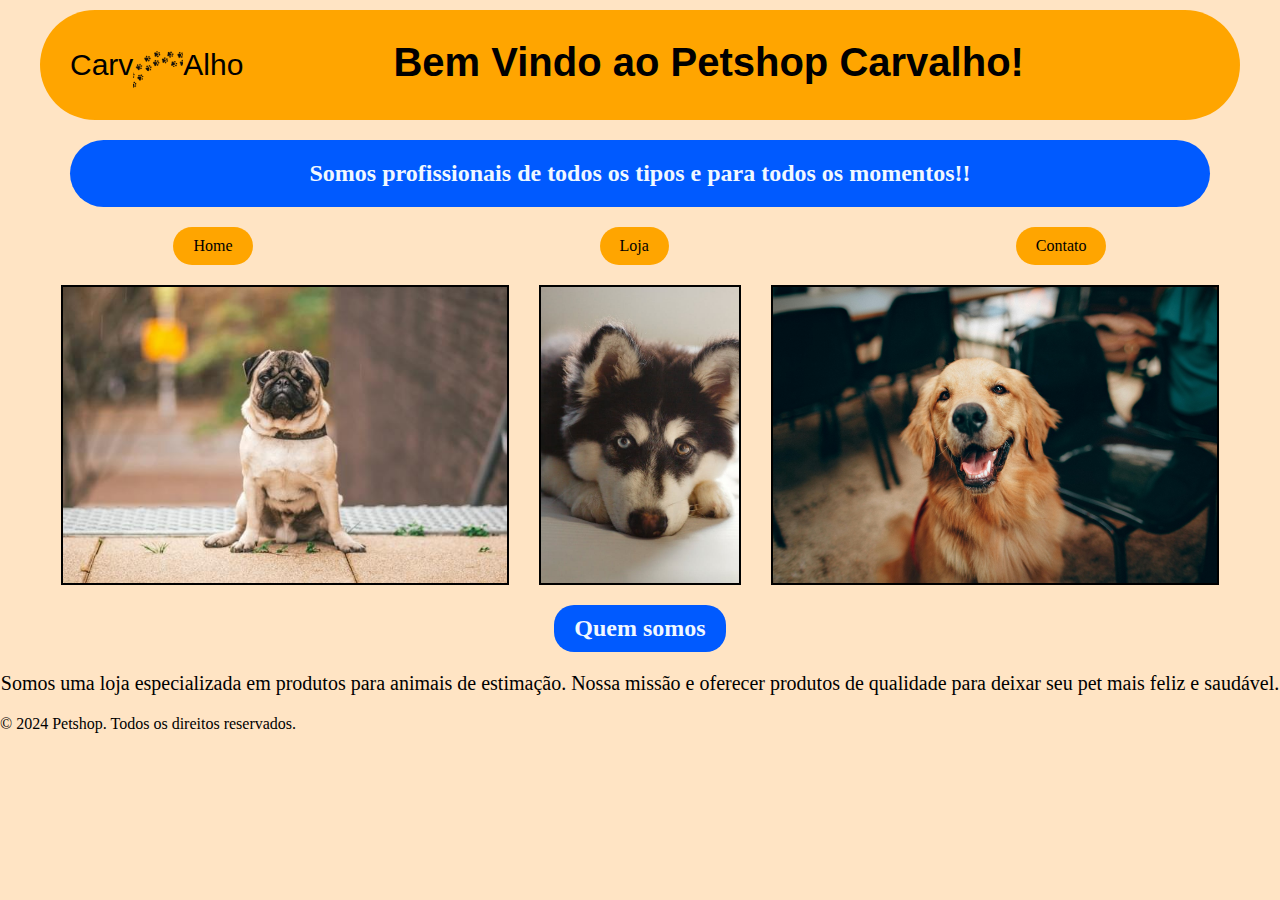
<file: index.html>
<!DOCTYPE html>
<html lang="pt-BR">

<head>
    <meta charset="UTF-8">
    <meta name="viewport" content="width=device-width, initial-scale=1.0">
    <title>Petshop Carvalho - Home</title>
    <link rel="stylesheet" href="index.css">
    <!-- <link rel="stylesheet" href="style.css"> -->
</head>

<body>
    <header>
        <div class="titulo">
            <div class="logotipo1">
            <div class="logotipo">
                <p id="o"> Carv </p><img src="img/patas.png" alt="Patas de cachorros">
                <p id="o">Alho</p>
                
            </div>
        </div>
        <div class="text">
            <h1> Bem Vindo ao Petshop Carvalho!</h1>
        </div>
        </div>
    </header>
    <div id="subtitulo">
        <h2>Somos profissionais de todos os tipos e para todos os momentos!!</h2>
    </div>
    <nav>
        <ul>
            <li><a href="index.html">Home</a></li>
            <li><a href="loja.html">Loja</a></li>
            <li><a href="contato.html">Contato</a></li>
        </ul>
    </nav>
    
    <nav class="tabela">

        <img class="imagens" src="img/pug.jpeg" alt="Cachorro Pug">

        <img class="imagens" src="img/husky.jpeg" alt="Cachorro Husky">

        <img class="imagens" src="img/golden.jpeg" alt="Cachorro Golden">



    </nav>

    <main>
        <section>
            <div class="info">
                <h2>Quem somos</h2>
            </div>
            <div class="info2">
                <p>Somos uma loja especializada em produtos para animais de estimação. Nossa missão e oferecer produtos
                    de
                    qualidade para deixar seu pet mais feliz e saudável.</p>
            </div>
        </section>
    </main>
    <!-- rodape -->
    <footer>
        <p>© 2024 Petshop. Todos os direitos reservados.</p>
    </footer>




</body>

</html>
</file>
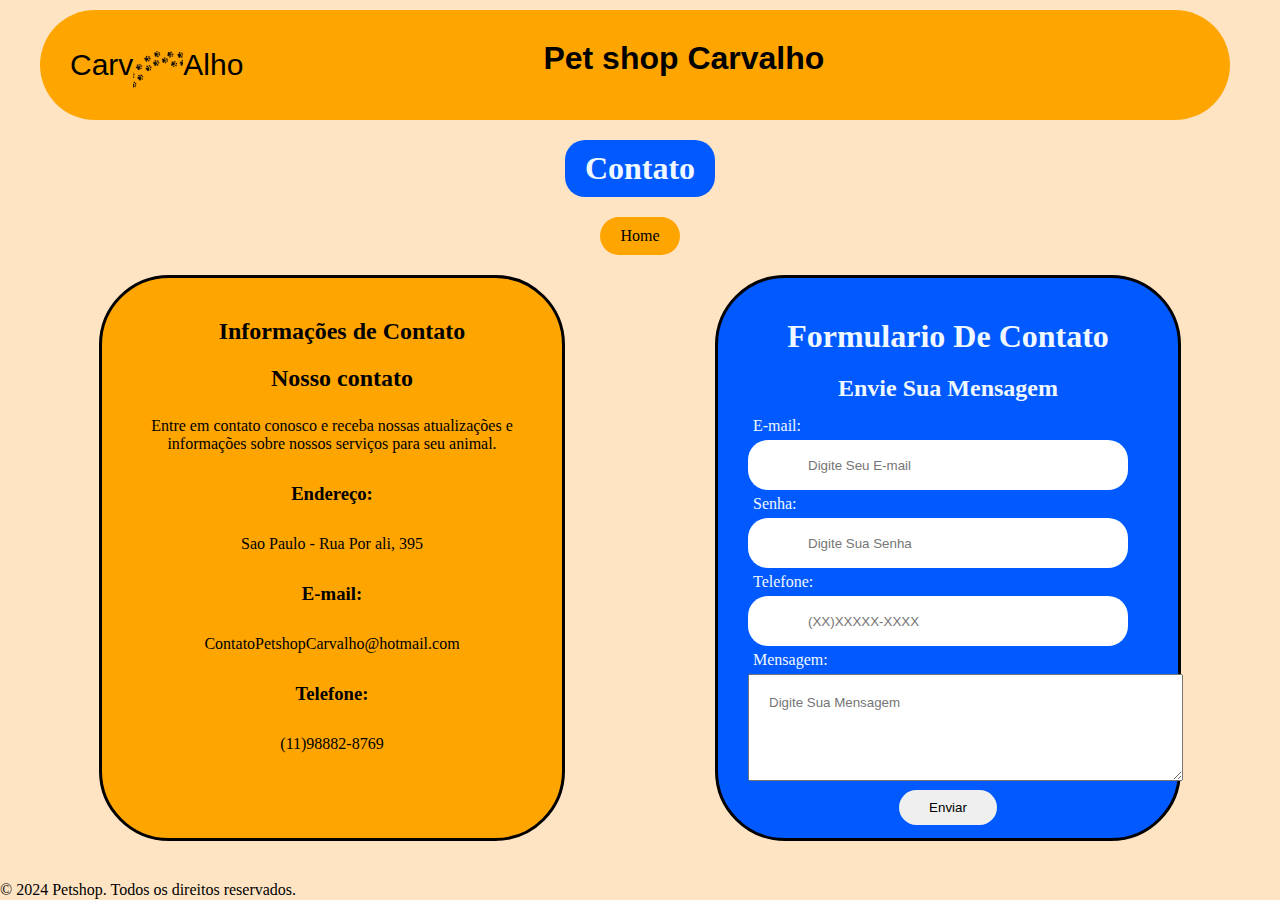
<file: contato.html>
<!DOCTYPE html>
<html lang="en">

<head>
    <meta charset="UTF-8">
    <meta name="viewport" content="width=device-width, initial-scale=1.0">
    <title>Petshop Carvalho - Contato  </title>
    <link rel="stylesheet" href="contact.css">
</head>

<body>
    <header>
        <div class="hea">
            <div class="logotipo1">
            <div class="logotipo">
                <p class="o"> Carv </p>
                <img class="img" src="img/patas.png" alt="Patas de cachorros">
                <p class="o">Alho</p>
            
            </div>
        </div>

        <div class="text">
            <h1>
                Pet shop Carvalho
            </h1>
        </div>
        </div>

        <div class="contact">
            <h1>Contato</h1>
        </div>

    </header>

    <nav>
        <div id="nav">
            <a href="index.html">Home</a>
        </div>
    </nav>

    <div class="pai">

        <div class="info-contact">
            <main>

            <h2>Informações de Contato</h2>
            <h2>Nosso contato</h2>
            <p>Entre em contato conosco e receba nossas atualizações e informações sobre nossos serviços para seu
                animal.</p>
            <h3>Endereço:</h3>
            <p>Sao Paulo - Rua Por ali, 395</p>
            <h3>E-mail:</h3>
            <p>ContatoPetshopCarvalho@hotmail.com</p>
            <h3>Telefone:</h3>
            <p>(11)98882-8769</p>

        </main>
       </div>

        <div class="forms">

            <h1>Formulario De Contato</h1>
            <h2>Envie Sua Mensagem</h2>
            <form>
            <div class="email">
                <label for="f"> E-mail: </label>
                <input type="email" id="fname" name="fname" placeholder="Digite Seu E-mail">
            </div>
            <div class="pass">
    
                <label for="f">Senha: </label>
                <input type="password" name="fname" id="fname" placeholder="Digite Sua Senha">
            </div>
            <div class="tell">
                <label for="f">Telefone: </label>
                        <input type="tel" name="telefone " id="telefone" class="input" required
                            placeholder="(XX)XXXXX-XXXX ">
            </div>

                <div class="msg">
                            <label id="Mensagem" for="Mensagem">Mensagem:</label>
                            <textarea name="Mensagem" id="Mensagem" cols="52" rows="7"
                                placeholder="Digite Sua Mensagem"></textarea>
                                </div>
                            <div class="button">
                                <button>Enviar</button>
                            </div>
             </form>

        </div>

    </div>
    <footer>
        <div class="rodape">© 2024 Petshop. Todos os direitos reservados.</div>
    </footer>














</body>

</html>
</file>
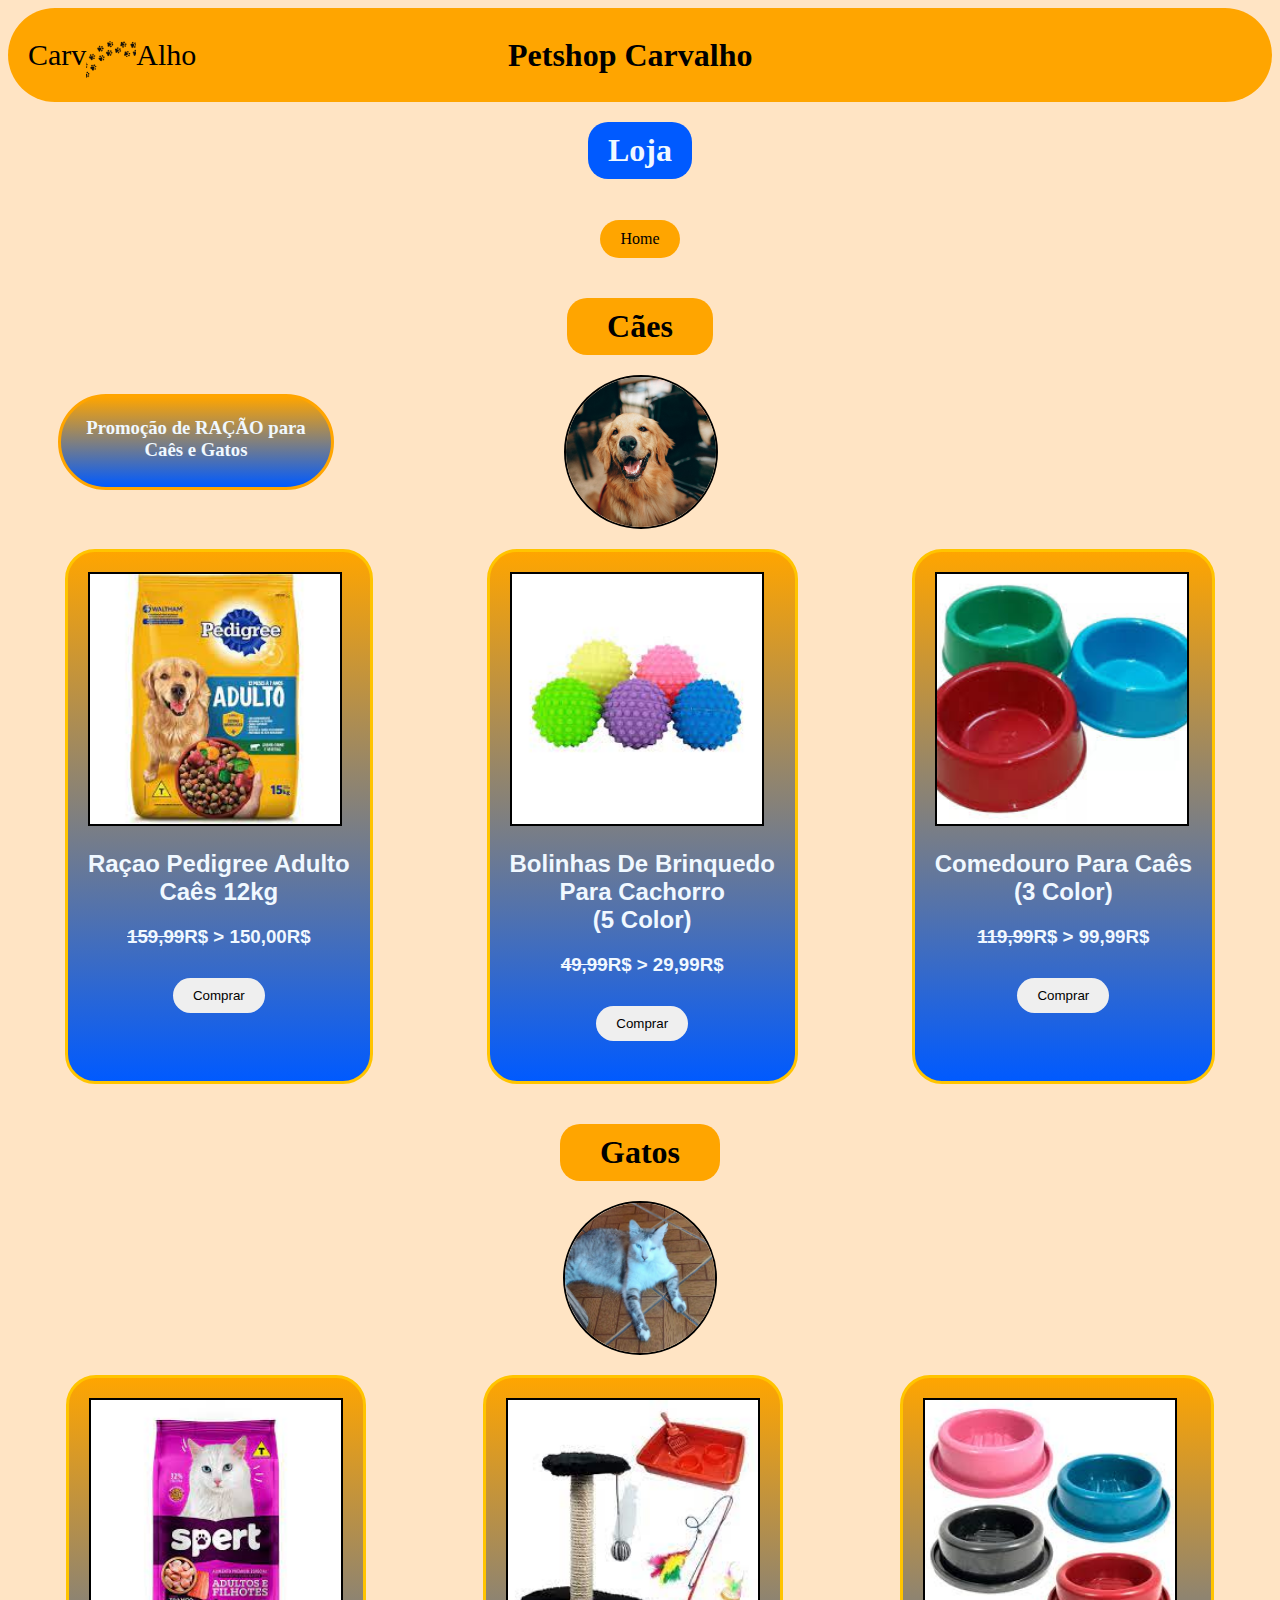
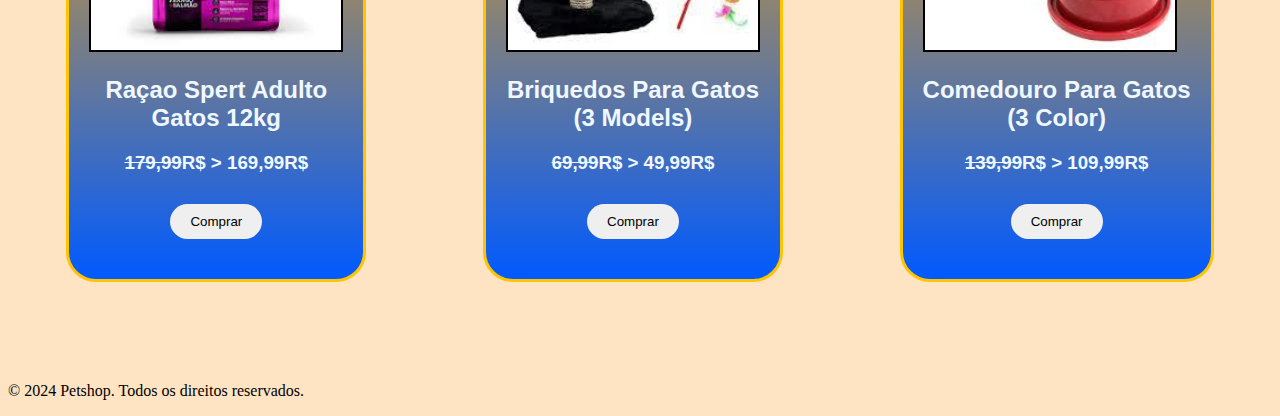
<file: loja.html>
<!DOCTYPE html>
<html lang="en">

<head>
    <meta charset="UTF-8">
    <meta name="viewport" content="width=device-width, initial-scale=1.0">
    <title>Petshop Carvalho - Loja  </title>
    <link rel="stylesheet" href="loja.css">
</head>
<header>
    
    <div class="logotipo">
        <p>Carv</p>
        <img src="img/patas.png" alt="">
        <p>Alho</p>
    </div>

    <h1>Petshop Carvalho</h1>
   
</header>

<body>
    <main>
        <div class="loja">
            <h1>Loja</h1>
        </div>
        <div class="link">
            <a href="index.html">Home</a>
        </div>
    </main>

    <div class="nav">
        <h1>Cães</h1>
    </div>

    <div class="navc">
        <h3>Promoção de RAÇÃO para Caês e Gatos</h3>
        <img src="img/golden.jpeg" alt="">
    </div>

    <div class="pai">

        <div class="paiimg"><img src="img/racao cachorro.jpg" alt="Raçao Pedigree Cachorro">
            <div class="paipreco">
                <h2>Raçao Pedigree Adulto <span>Caês 12kg</span></h2>
                <h3> <del> 159,99 </del>R$ > 150,00R$</h3>
            </div>
            <div class="paibutton">
                <button>Comprar</button>
            </div>
        </div>

        <div class="paiimg"><img src="img/brinquendo cachorro.jpg" alt="Bolinha para cachorro">
        <div class="paipreco">
            <h2>Bolinhas De Brinquedo <br> <span>Para Cachorro</span>
            <span>(5 Color)</span> </h2>
                <h3><del>49,99</del>R$ > 29,99R$</h3>
        </div>
        <div class="paibutton">
                <button>Comprar</button>
            </div>
        </div>

        <div class="paiimg"><img src="img/potes de racao cachorro.jpg" alt="Potes De Raçao para cachorro">
        <div class="paipreco">
            <h2>Comedouro Para Caês <span>(3 Color)</span></h2>
                <h3><del>119,99</del>R$ > 99,99R$</h3>
        </div>
        <div class="paibutton">
                <button>Comprar</button>
            </div>
        </div>
    </div>

    <div class="nav">
        <h1>Gatos</h1>
    </div>
    <div class="navg"><img src="img/gato.jpeg" alt="Simon"> </div>

    <div class="pai">
        <div class="paiimg"><img src="img/Racao de gatos.jpg" alt="Raçao whiskas para gatos">
            <div class="paipreco">
                 <h2>Raçao Spert Adulto <span>Gatos 12kg</span> </h2>
                    <h3><del>179,99</del>R$ > 169,99R$</h3> 
           </div>
           <div class="paibutton">
                <button>Comprar</button>
            </div>
        </div>

    <div class="paiimg">
        <img src="img/Briquedos Gatos.jpg" alt="Brinquedos para Gatos">
    <div class="paipreco">
        <h2>Briquedos Para Gatos <span>(3 Models)</span></h2>
        <h3><del>69,99</del>R$ > 49,99R$</h3>
    </div>
    <div class="paibutton">
                <button>Comprar</button>
            </div>
    </div>
    
    <div class="paiimg">
    <img src="img/potes de racao gatos.jpg" alt="Pote de raçao para gatos"> 
    <div class="paipreco">
        <h2>Comedouro Para Gatos <span>(3 Color)</span></h2>
        <h3><del>139,99</del>R$ > 109,99R$</h3>
    </div>
    <div class="paibutton">
                <button>Comprar</button>
            </div>
    </div>
   
    </div>

    <footer>
        <p>© 2024 Petshop. Todos os direitos reservados.</p>
    </footer>
</body>

</html>
</file>
<file: index.css>
*{
    margin: 0;
    padding: 0;
}

body{
    background-color: bisque;
}

/* TITULO */

.titulo {
    background-color: #ffa500;
    color: rgb(0, 0, 0);
    display: flex;
    font-family: Arial, Helvetica, sans-serif;
    border-radius: 90px;
    padding: 30px;
    margin-left: 40px;
    margin-right: 40px;
    margin-top: 10px;
    
}
.titulo h1{
 font-size: 40px;
 display: flex;
 justify-content: center;
 margin-left: 150px;

}

.logotipo{
display: flex;
align-items: center;
}

#o{
    font-size: 30px;
}

.logotipo1{
    display: flex;
    justify-content: start; 
}

.logotipo img{
    height: 50px;
    width: 50px;
    object-fit: cover;
}

/* SUBTITULO */

#subtitulo {
    background-color: #005AFF;
    color: aliceblue;
    display: flex;
    justify-content: center;
    border-radius: 200px;
    margin-top: 20px;
    margin-left: 70px;
    margin-right: 70px;
    padding: 20px;
}

/* LINKS */

ul {
    justify-content: space-around;
    display: flex;
    list-style-type: none;
    
}

li{
    margin-top: 20px;
   margin-bottom: 20px;
    background-color: #ffa500;
    border-radius: 20px;
    padding: 10px 20px;
    transition: 500ms;
    color: black;
    
}

a {
    text-decoration: none;
    color: black;
}

ul li:hover {
    background: #005AFF;
}

/* IMAGENS NO MEIO DO SITE */

.tabela {
    display: flex;
        object-fit: cover;
        justify-content: center;
        height: 300px;
        gap: 30px;
}
    
.tabela img{
        border: solid black 2px;
}

/* INFORMAÇOES */

.info{
    display: flex;
    justify-content: center;
    margin-top: 20px;
    margin-bottom: 20px;
    
  }

.info h2{
    
    background-color: #005AFF;
    padding: 10px 20px;
    border-radius: 20px;
    color: aliceblue;

}

.info2{
    display: flex;
    justify-content: center;
    font-size: 20px;
    margin-bottom: 20px;
    
}
</file>
<file: contact.css>
*{
    margin: 0;
    padding: 0;
}
body {
    background-color: bisque;
}

.hea {
display: flex;
background-color: #ffa500;
color: rgb(0, 0, 0);
border-radius: 90px;
font-family: Arial, Helvetica, sans-serif;
padding: 30px;
margin-top: 10px;
margin-left: 40px;
margin-right: 50px;
}

.text{
display: flex;
justify-content: center;
margin-left: 300px;

}

.logotipo{
    display: flex;
    align-items: center;
}

.o{
    font-size: 30px;
}

.logotipo img{
    width: 50px;
    height: 50px;
    object-fit: cover;
}


.contact h1{
    padding: 10px 20px;
    background-color: #005aff;
    border-radius: 20px;
    color: aliceblue;
    margin-top: 20px;
}

.contact {
     display: flex;
    justify-content: center;
   
}
    
#nav a{
    background-color: #ffa500;
    padding: 10px 20px;
    border-radius: 20px;
    margin-top: 20px;
    text-decoration: none;
    color: black;
}

#nav {
    display: flex;
    justify-content: center;
}

#nav a:hover{
    transition: 500ms;
    background: #005aff;
}

.pai {
 display: flex;
gap: 150px;
justify-content: center;
 margin-top: 20px;
 margin-bottom: 40px;
 
}

.info-contact {
    display: flex;
    background: #ffa500;
    padding: 30px;
    width: 400px;
    height: 500px;
    border-radius: 70px;
    text-align: center;
    border: solid black 3px;
 }
 
main h2{
   padding: 10px;
   margin-left: 20px;
}

 main p,h3{
    padding: 15px;    
}

.forms {
    display: flex;
    flex-direction: column;
    background: #005aff;
    padding: 30px;
    width: 400px;
    height: 500px;
    border-radius: 70px;
    color: aliceblue;
    border: solid black 3px;
}
.forms h1, .forms h2{
    display: flex;
    justify-content: center;
    padding: 10px;

}


form input{
    width: 300px;
    display: flex;
    flex-direction: column;
    padding: 10px 40px;
    height: 30px;
    border-radius: 20px;
border: none;
}

form .email label{
    display: flex;
    padding: 5px; 
}

form .pass label{
    display: flex;
    padding: 5px;
}

form .tell label{
    display: flex;
    padding: 5px;
}

form .msg label {
    display: flex;
    padding: 5px;
}

form ::placeholder{
    padding: 20px;
    font-family: 'Franklin Gothic Medium', 'Arial Narrow', Arial, sans-serif;
}

.button {
    display: flex;
    justify-content: center;
    padding: 5px;
    
    
}

.button button{
   padding: 10px 30px;
    border-radius: 20px;
    border: none;
    cursor: pointer;
}

.button button:hover{
    transition: 500ms;
    background: red;
}








/* #i1 {
    display: flex;
    justify-content: baseline;
    margin-left: 70px;
 

} */





/* ul {
    display: flex;
    gap: 400px;
    font-size: 20px;
    font-family: 'Franklin Gothic Medium', 'Arial Narrow', Arial, sans-serif;
    list-style-type: none;




}

ul a {
    text-decoration: none;
}

#p3 {
    display: flex;
    margin-left: 20px;
    margin-bottom: 20px;
} */

/* .Formulario {
    width: 400px;
    display: flex;
    flex-direction: column;

    margin-left: 25px;
    background: rgb(111, 181, 255);
    padding: 20px;
    border-radius: 80px;
    margin-top: 40px;
} */

/* .Formulario h1 {
    display: flex;
    justify-content: center;
} */
</file>
<file: loja.css>
body{
    background: bisque;
}

header{
    display: flex;
    background-color: #ffa500;
    align-items: center;
    border-radius: 50px;  
    gap: 350px;
}

header p{
    font-size: 30px;
}

header img{
height: 50px;
width: 50px;
object-fit: cover;
}

.logotipo{
    display: flex;
    align-items: center;
    margin-left: 20px;
   
}

/* main */
.loja{
    display: flex;
    justify-content: center;
}

.loja h1{
    padding: 10px 20px;
    background-color: #005aff;
    border-radius: 20px;
    color: aliceblue;
    margin-top: 20px;
    
}

.link{
    display: flex;
    justify-content: center;
}

.link a{
    background-color: #ffa500;
    padding: 10px 20px;
    border-radius: 20px;
    margin-top: 20px;
    text-decoration: none;
    color: black;
}
.link a:hover{
    transition: 500ms;
    background: #005aff;
}

/* Caes */

.nav{
    display: flex;
    justify-content: center;
    
}

.nav h1{
    background-color: #ffa500;
    padding: 10px 40px;
    border-radius: 20px;
    margin-top: 40px;
    text-decoration: none;
    color: black;
    margin-bottom: 0;
}

/* imagem cao e promocao */

.navc{
    display: flex;
    gap: 245px;
    margin: 20px;
}

.navc h3{
    border: solid #ffa500 3px;
    background: linear-gradient(to bottom, #ffa500, #005aff );
    width: 230px;
    height: 50px;
   border-radius: 50px;
   margin-left: 50px;
   color: aliceblue;
   padding: 20px;
   text-align: center;
    
}

.navc img{
    height: 150px;
    width: 150px;
    border-radius: 150px;
object-fit: cover;
margin-bottom: 20px;
border: solid black 2px;
}

/* imagem gato */

.navg{
    display: flex;
    justify-content: center;
    margin-top: 20px;
   
}

.navg img{
    height: 150px;
    width: 150px;
    border-radius: 150px;
object-fit: cover;
margin-bottom: 20px;
border: solid black 2px;

}



 /* imagens */

.pai{
display: flex;
justify-content: space-around;


}

 .paiimg img{
    height: 250px;
    width: 250px;
    object-fit: cover;
    border: solid black 2px;
}

.paiimg{
padding: 20px;
background: linear-gradient(to bottom, #ffa500, #005aff );
padding-bottom: 40px;
border-radius: 30px;
border: solid rgb(255, 196, 0) 3px;

}

.paipreco{
font-family: 'Franklin Gothic Medium', 'Arial Narrow', Arial, sans-serif;
color: aliceblue;

}

.paipreco h2{
    text-align: center;
}

.paipreco h3{
    display: flex;
    justify-content: center;
  margin-top: 20px;
}

.paipreco span{
    display: flex;
    justify-content: center;
}


.paibutton{
    display: flex;
    justify-content: center;
    margin-top: 30px;
    box-shadow: black 60px solid;
}

.paibutton button{
    padding: 10px 20px;
    border-radius: 20px;
    cursor: pointer;
    border: none;
    
}

.paibutton button:hover{
    transition: 500ms;
    background: #fa0000;
    
}


/* rodape */

footer{
    margin-top: 100px;

}

/* resolucoes */

@media screen and (max-width:1920px) {

    .navc{
        gap: 0;
        width: 925px;
        display: flex;
        justify-content: space-between;
        margin-left: 100px;
    }

header{

    gap: 0;
}

.logotipo{
    width: 810px;
}

}

@media screen and (max-width:1280px){

    .logotipo{
        width: 480px;
    }

    .navc{
        width: 710px;
        margin: 0;
        margin-top: 20px;
    }

}

@media screen and (max-width:768px){


    header{
        width: 768px;
        gap: 0;
        
    }

    .logotipo{
        width: 250px;
    }

    .pai{
        flex-direction: column;
        gap: 20px;
    }

    .navc{
        flex-direction: column;
        margin-left: 230px;
        gap: 20px;
        width: 500px;

    }

    .navc h3{
        margin: 0;
        
    }

    .navc img{
        margin-left: 70px;
    }

    .pai img{
        width: 400px;
        height: 300px;
        margin-left: 150px;
    }
}


@media screen and (max-width:320px) {
    .pai{
        flex-direction: column;
        max-width: 100%;
        gap: 20px;
    }

    header{
        flex-direction: column;
        height: 170px;
        width: 300px;
        gap: 0;
    }

    .logotipo{
        margin-left: 50px;
    }

    .navc{
        height: 200px;
        width: 200px;
        margin-left: 50px;
        margin-bottom: 30px;
        flex-direction: column;
        align-items: center;
        gap: 20px;
    }

    .navc img{
        margin-right: 60px;
        
        
    }

    .paiimg img{
        width: 250px;
        height: 250px;
        margin: 0;
    }


    .paibutton{
        margin-bottom: 10px;
    }
    

   

   

    

   

   
 
}












/* @media screen and (max-width:300px)  {
    
}

@media screen and (max-width:500px)  {
    .pai{
        flex-direction: column;
        max-width: 100%;
        gap: 20px;
        
    }

    .pai * {
        max-width: 100%;
        margin: 0;
    }

    header {
       flex-direction: column;
       gap: 0;
    }

    .navc{
        flex-direction: column; 
       gap: 0;
       margin-left: 50px;
       
    }

    .navc img{
        margin-top: 10px;
  margin-left: 60px;
   
    }

   .navc h3{
    margin: 0;

   }

    .paiimg img{
        margin-left: 45px;
        margin-top: 20px;
        margin-bottom: 5px;
    }

    .paipreco h2{
      margin-bottom: 5px;

    }

    .paibutton{
       margin-top: 10px;
    }
    
}

@media screen and (max-width:600px){
*{
    max-width: 100%; 
}

header{
    flex-direction: column;
    gap: 1px;
}

.navc{
    flex-direction: column;
    gap: 0;
    margin-left: 100px;
}

.navc img{
   margin-top: 20px;
   margin-left: 60px;
}

.navc h3{
margin: 0;

}

.pai{
    flex-direction: column;
    gap: 20px;
    
    
}

.paiimg img{
    border: solid black 2px;
    margin-left: 90px;
    margin-top: 20px;
    
}




    
} */
</file>
